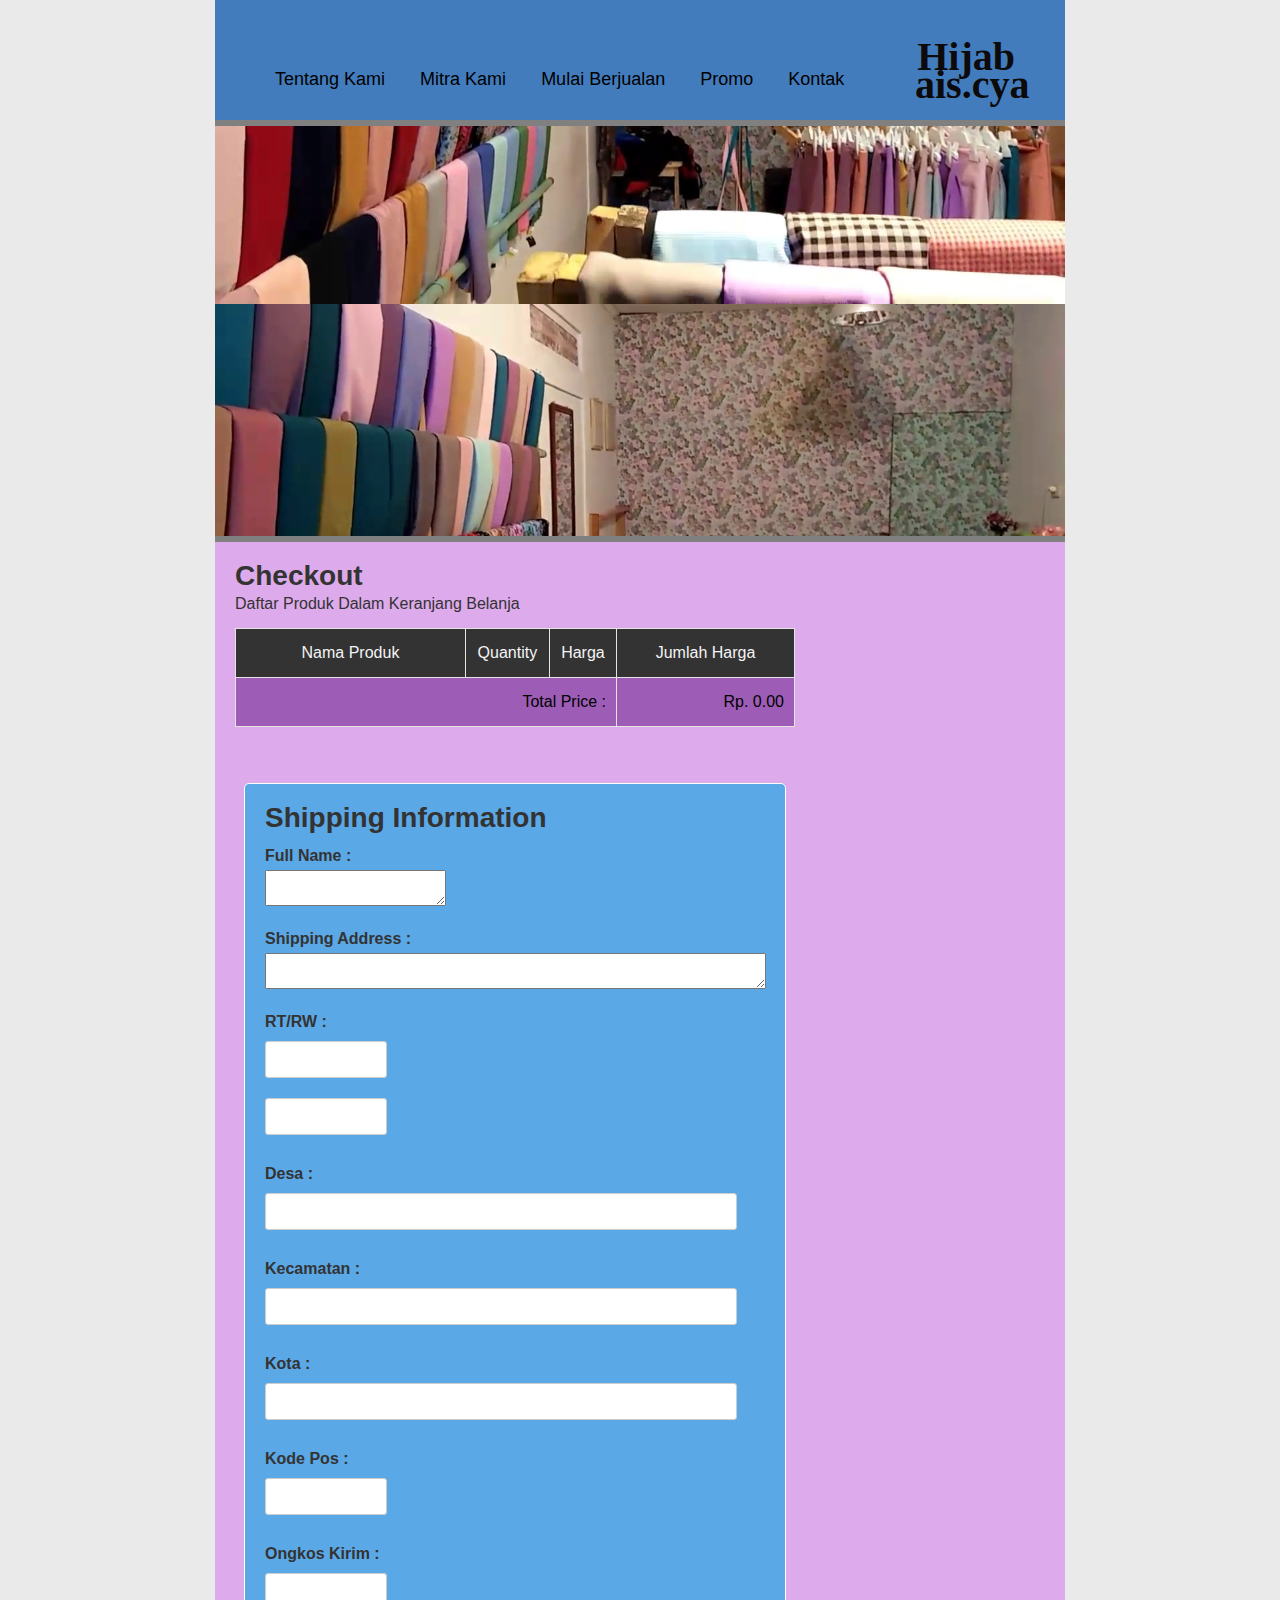
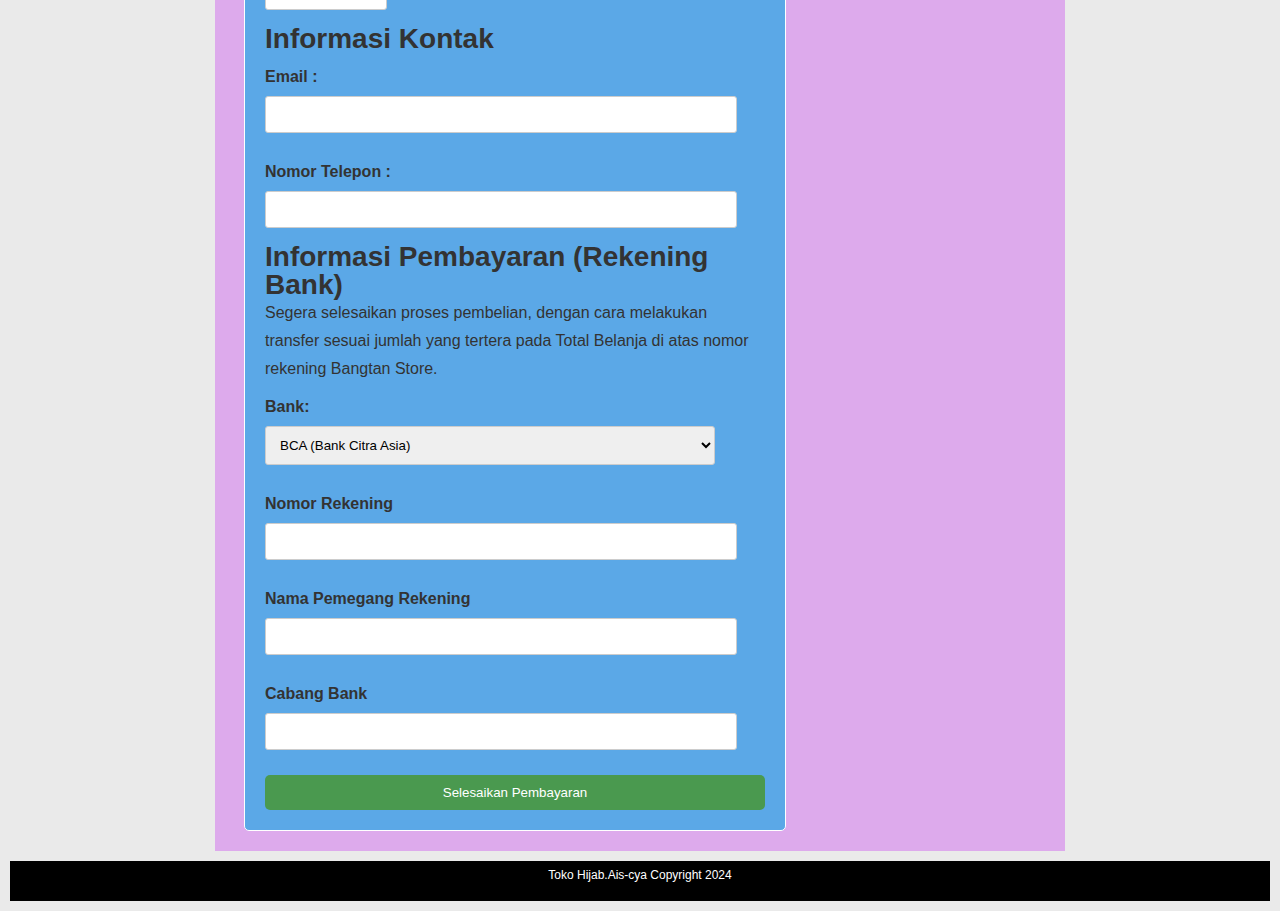
<file: checkout.html>
<!DOCTYPE html>
<html lang="en">
<head>
    <meta charset="UTF-8">
    <meta name="viewport" content="width=device-width, initial-scale=1.0">
    <title>toko ais.cya</title>
    <link rel="stylesheet" href="style.css">
</head>
<body>
    <div class="container">
        <div class="header">
            <div class="menuKiri">
                <ul>
                    <li><a href="#">Tentang Kami</a></li>
                    <li><a href="#">Mitra Kami</a></li>
                    <li><a href="#">Mulai Berjualan</a></li>
                    <li><a href="#">Promo</a></li>
                    <li><a href="#">Kontak</a></li>
                </ul>
            </div>
            <div class="judulKanan">
                <h1 class="judul">Hijab ais.cya</h1>
            </div>
        </div>
        <div class="hero"></div>
        <div class="content cf">
        <div class="main">
            <h2>Checkout</h2>
        <!--Tempatkan daftar produk di atas formulir-->
        <h3>Daftar Produk Dalam Keranjang Belanja</h3>
        <table>
            <thead>
                <tr> 
                <th width="200px" style="text-align: center;">Nama Produk</th> 
                <th width="10px" style="text-align: center;">Quantity</th>
                <th width="20px" style="text-align: center;">Harga</th>
                <th width="150px" style="text-align: center;">Jumlah Harga</th>
            </tr>
            </thead>
            <tbody id="daftar-keranjang">
                <!--Baris tabel akan ditambahkan di sini-->
              </tbody>
              <tbody>
                <!--Baris tabel akan ditambahkan di sini-->
                <tr>
                  <td style="text-align: right" colspan="3">Total Price :</td>
                  <td style="text-align: right">
                    <span id="total-belanjanya">Rp. 0.00</span>
                  </td>
                </tr>
              </tbody>
            </table>
        <br/>
    <br/>
    <!--Formulir checkout-->
    <form id="formulir-checkout" action="invoice.html" method="post">
        <h2>Shipping Information</h2>
        <label for="nama">Full Name :</label>
        <textarea id="nama" name="nama" required></textarea>
        <br />
        <label for="alamat">Shipping Address :</label>
        <textarea id="alamat" name="alamat" reqiured row="3" cols="60"></textarea><br />

        <label for="rt">RT/RW :</label>
        <input type="number" id="rt" name="rt" reqiured /><br />
        <input type="number" id="rw" name="rw" reqiured /><br />

        <label for="desa">Desa :</label>
        <input type="text" id="desa" name="desa" required /><br />

        <label for="kecamatan">Kecamatan :</label>
        <input type="text" id="kecamatan" name="kecamatan" required /><br />

        <label for="kota">Kota :</label>
        <input type="text" id="kota" name="kota" reqired /><br />

        <label for="kode-pos">Kode Pos :</label>
        <input type="number" id="kode-pos" name="kode-pos" required /><br />

        <label for="ongkir">Ongkos Kirim :</label>
        <input type="number" id="ongkir" name="ongkir" required /><br />

        <h2>Informasi Kontak</h2>
        <label for="email">Email :</label>
        <input type="email" id="email" name="email" required /><br />

        <label for="telepon">Nomor Telepon :</label>
        <input type="tel" id="telepon" name="telepon" required /><br />

        <h2>Informasi Pembayaran (Rekening Bank)</h2>
        <p>
          Segera selesaikan proses pembelian, dengan cara melakukan transfer
          sesuai jumlah yang tertera pada Total Belanja di atas nomor
          rekening Bangtan Store.
        </p>

<label for="bank">Bank:</label>
<select id="bank" name="bank" required> 
   <option value="bca">BCA (Bank Citra Asia)</option>
   <option value="bni">BNI (Bank Negara Indonesia)</option>
   <option value="mandiri">Mandiri (Bank Mandiri)</option>
   <option value="bri">BRI (Bank Rakyat Indonesia)</option>
</select><br>

<label for="nomor-rekening">Nomor Rekening</label>
<input type="text" id="nomor-rekening" name="nomor-rekening" required><br> 

<label for="nama-rekening">Nama Pemegang Rekening</label>
<input type="text" id="nama-rekening" name="nama-rekening" required><br>
   
<label for="cabang">Cabang Bank</label>
<input type="text" id="cabang" name="cabang" required><br>
   
<button id="selesaikan-pembayaran"
onclick="selesaikanPembayaran()">Selesaikan Pembayaran</button>
</form> 
 </div>
  </div>
   </div>
   <div class="footer">
       <p class="copyright">Toko Hijab.Ais-cya Copyright 2024 </p>
   </div>
   </div>

   <script>
    // Ambil daftar belanja daro Session Storage
    const keranjangBelanja = JSON.parse(sessionStorage.getItem("keranjangBelanja"));
    console.log(keranjangBelanja);

    //Tampilkan daftar belanja pada halaman
    const daftarKeranjang = document.getElementById("daftar-keranjang");
    const totalBelanjanya = document.getElementById("total-belanjanya");
    let totalBelanja = 0;

    keranjangBelanja.forEach((produk) => {
      const itemProduk = document.createElement("tr");
      itemProduk.innerHTML = `
                <td>${produk.nama}</td>
                <td style="text-align: center;">${produk.jumlah}</td>
                <td style="text-align: right;">Rp.${produk.harga.toLocaleString(
                  "id-ID"
                )}</td>
                <td style="text-align: right;">Rp.${(
                  produk.jumlah * produk.harga
                ).toLocaleString("id-ID")}</td>
                `;
      //to
      daftarKeranjang.appendChild(itemProduk);
      totalBelanja += produk.jumlah * produk.harga;
    });

    totalBelanjanya.textContent = `Rp. ${totalBelanja.toLocaleString("id-ID")},-`;

    // const daftarKeranjangBelanja = document.getElementById("daftar-keranjang-belanja");
    // const totalBelanjaElem = document.getElementById("total-belanja");
    // daftarKeranjangBelanja.innerHTML = "";
    // let total = 0;

    // keranjangBelanja.forEach((produk) => {
    //   const item = document.createElement("li");
    //   item.textContent = `${produk.nama} - ${produk.jumlah} - $${produk.harga.toFixed(2)} - $${produk.jumlah * produk.harga.toFixed(2)}`;
    //   daftarKeranjangBelanja.appendChild(item);
    //   total += produk.jumlah * produk.harga;
    // });

    // totalBelanjaElem.textContent = `$${total.toFixed(2)}`;
  </script>

  <script>
    function selesaikanPembayaran() {
      const namaPelanggan = document.getElementById("nama").value;
      const alamat = document.getElementById("alamat").value;
      const rt = document.getElementById("rt").value;
      const rw = document.getElementById("rw").value;
      const desa = document.getElementById("desa").value;
      const kecamatan = document.getElementById("kecamatan").value;
      const kota = document.getElementById("kota").value;
      const kodepos = document.getElementById("kode-pos").value;
      const ongkir = document.getElementById("ongkir").value;
      const email = document.getElementById("email").value;
      const telepon = document.getElementById("telepon").value;
      const bank = document.getElementById("bank").value;
      const norek = document.getElementById("nomor-rekening").value;
      const namaRekening = document.getElementById("nama-rekening").value;
      const cabang = document.getElementById("cabang").value;

      sessionStorage.setItem("namaPelanggan", JSON.stringify(namaPelanggan));
      sessionStorage.setItem(
        "alamatPengiriman",
        JSON.stringify(
          alamat +
          " Rt :" +
          rt +
          " Rw :" +
          rw +
          " Desa :" +
          desa +
          " Kecamatan :" +
          kecamatan +
          " Kota/Kab :" +
          kota +
          " Kodepos :" +
          kodepos
        )
      );
      sessionStorage.setItem("email", JSON.stringify(email));
      sessionStorage.setItem("telepon", JSON.stringify(telepon));
      sessionStorage.setItem("ongkir", JSON.stringify(ongkir));
      sessionStorage.setItem("bank", JSON.stringify(bank));
      sessionStorage.setItem("norek", JSON.stringify(norek));
      sessionStorage.setItem("namaRekening", JSON.stringify(namaRekening));
      sessionStorage.setItem("cabang", JSON.stringify(cabang));
      // window.open("invoice.html", "_blank");
    }
  </script>
</body>

</html>
</file>
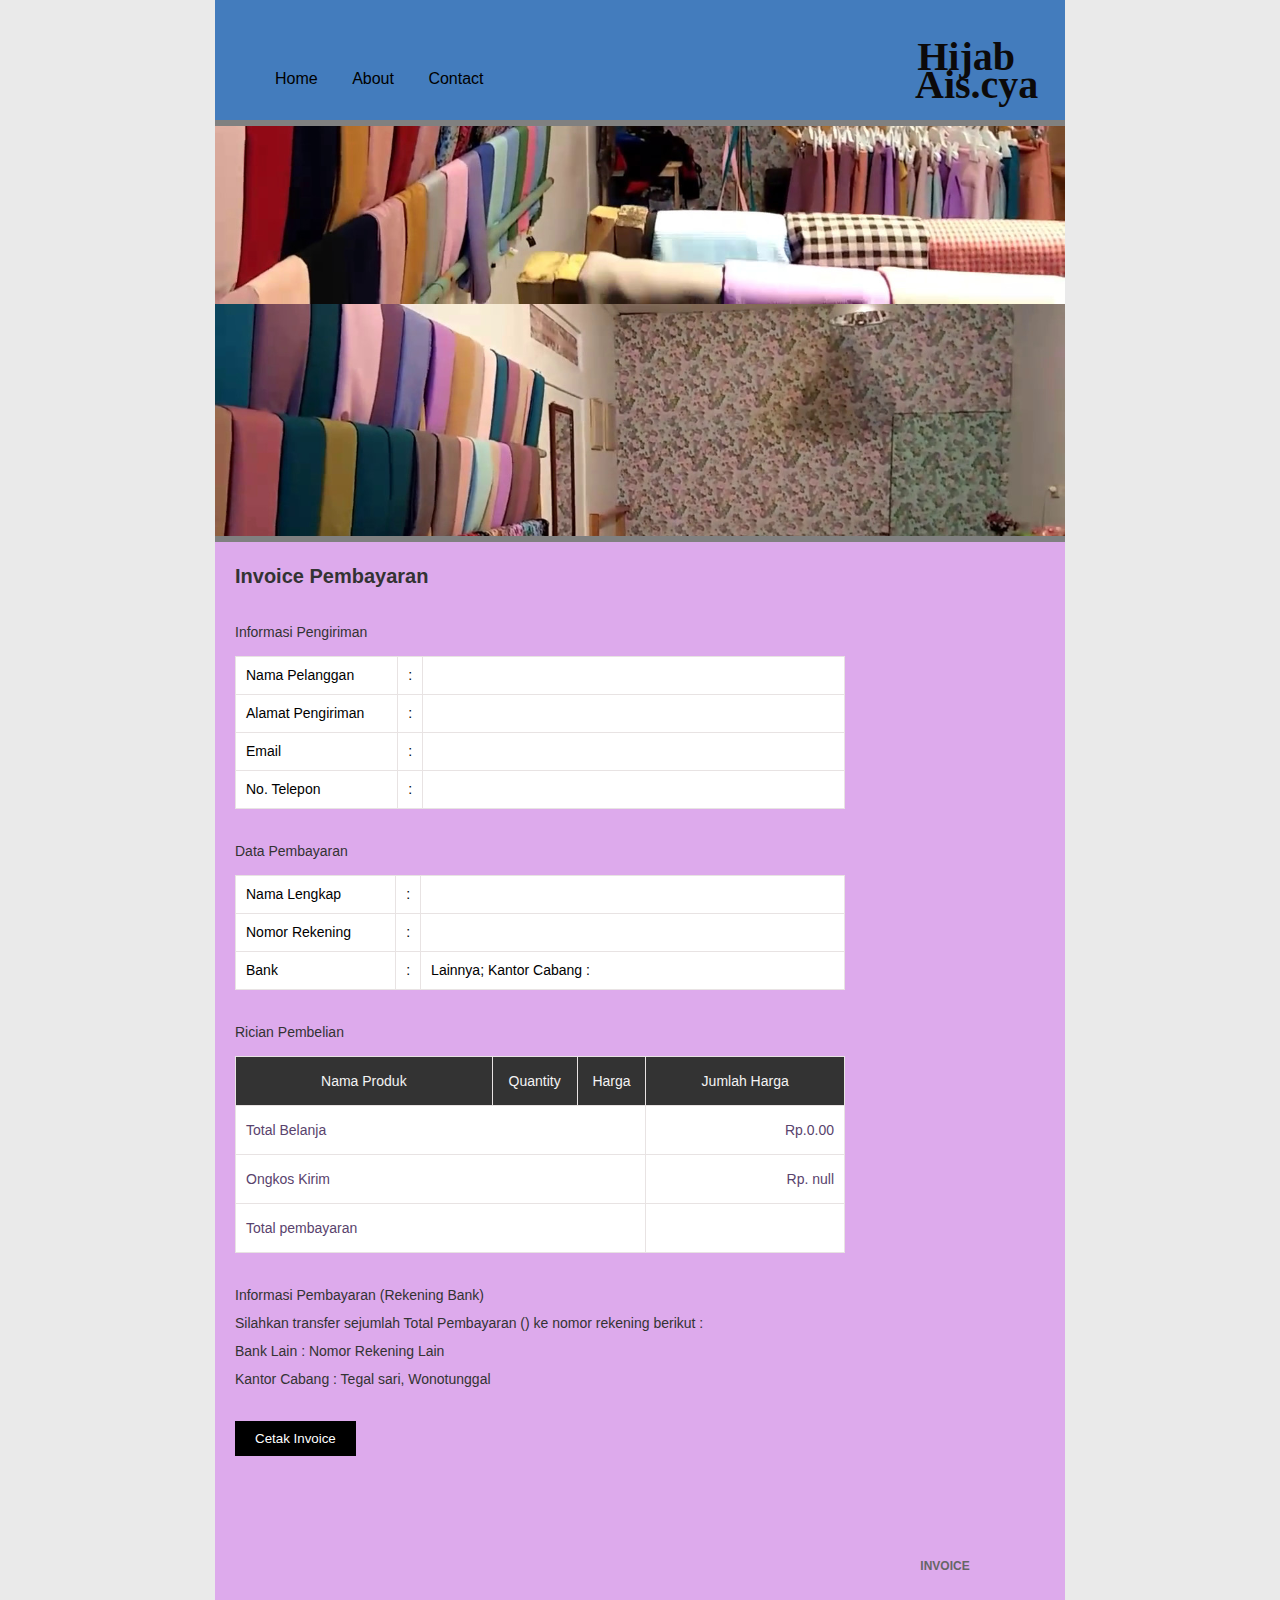
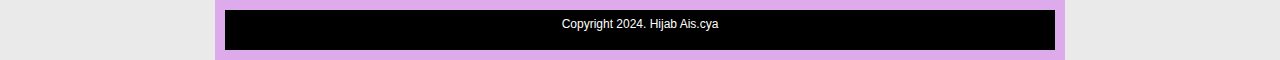
<file: invoice.html>
<!DOCTYPE html>
<html lang="en">
  <head /CSS>
    <meta charset="UTF-8" />
    <meta name="viewport" content="width=device-width, initial-scale=1.0" />
    <title>Toko Ais.cya</title>
    <style type="text/css">
        /*CSS Invoice*/
        .main-invoice {
            width: 650px;
            padding: 20px;
            box-sizing: border-box;
            float: left;
            font-size: 14px;
        }

        .main-invoice h2 {
            font-size: 20px;
            font-weight: bold;
        }

        .main-invoice button {
            background-color: #000;
            color: #fff;
            border: none;
            padding: 10px 20px;
            cursor: pointer;
        }

        .main-invoice button:hover {
            background-color: #91AEC4;
            color: #333;
        }

        .datapem td {
            border: opx solid #fff;
            color: black;
            background-color: white;
            line-height: 17px;
        }
    </style>
    <link rel="stylesheet" href="style.css" />
  </head>
  <body>
    <div class="container">
      <div class="header">
        <div class="navbar">
            <ul>
                <li><a href="index.html">Home</a></li>
                <li><a href="about.html">About</a></li>
                <li><a href="contact.html">Contact</a></li>
              </ul>
        </div>
        <div class="judulKanan">
          <h1 class="judul">Hijab Ais.cya</h1>
        </div>
      </div>
      <div class="hero"></div>
      <div class="content cf" id="cetakke">
        <div class="main-invoice">
            <h2>Invoice Pembayaran</h2><br>
            <h3>Informasi Pengiriman</h3>
            <table class="datapem">
                <tr>
                    <td width="150px">Nama Pelanggan</td>
                    <td>:</td>
                    <td width="450px"><span id="invoice-nama"></span></td>
                </tr>
                <tr>
                <td>Alamat Pengiriman</td>
                    <td>:</td>
                    <td><span id="invoice-alamat"></span></td>
                </tr>
                <tr>
                    <td>Email</td>
                        <td>:</td>
                        <td><span id="invoice-email"></span></td>
                </tr>
                <tr>
                    <td>No. Telepon</td>
                        <td>:</td>
                        <td><span id="invoice-telepon"></span></td>
                    </tr>
            </table>
            <br/>

            <h3>Data Pembayaran</h3>
            <table class="datapem">
                <tr>
                    <td width="150px">Nama Lengkap</td>
                    <td>:</td>
                    <td width="450px"><span id="invoice-pengirim"></span></td>
                </tr>
                <tr>
                    <td>Nomor Rekening</td>
                    <td>:</td>
                    <td><span id="invoice-rek"></span></td>
                </tr>
                <tr>
                    <td>Bank</td>
                    <td>:</td>
                    <td><span id="invoice-bank"></span>; Kantor Cabang :<span id="invoice-cabang"></span></td>
                </tr>
            </table>
            <br/>

            <h3>Rician Pembelian</h3>
            <table>
                <thead>
                    <tr>
                        <th width="200px" style="text-align: center;">Nama Produk</th>
                        <th width="10px" style="text-align: center;">Quantity</th>
                        <th width="20px" style="text-align: center;">Harga</th>
                        <th width="150px" style="text-align: center;">Jumlah Harga</th>
                    </tr>
                </thead>
                <tbody id="daftar-keranjang">
                    <!-- Baris tabel akan ditambahkan di sini -->
                </tbody>
                <tbody>
                    <!-- Baris tabel akan ditambahkan di sini -->
                    <tr style="background-color: #fff; color: #59436d;">
                        <td style="text-align: left;" colspan="3">Total Belanja</td>
                        <td style="text-align: right;"><span id="total-belanjanya">Rp.0.00</span> </td>
                    </tr>
                    <tr style="background-color: #fff; color: #59436d;">
                        <td style="text-align: left;" colspan="3">Ongkos Kirim</td>
                        <td style="text-align: right;"><span id="invoice-ongkir"></span></td>
                    </tr>
                    <tr style="background-color: #fff; color: #59436d;">
                        <td style="text-align: left;" colspan="3">Total pembayaran</td>
                        <td style="text-align: right;"><span id="invoice-total"></span></td>
                    </tr>
                </tbody>
            </table>
            <br/>
            <h3>Informasi Pembayaran (Rekening Bank)</h3>
            <p>Silahkan transfer sejumlah Total Pembayaran (<span id="total-bayar"></span>) ke nomor rekening berikut : </p>
            <ul>
                <li><span id="invoice-rekening"></span></li>
            </ul>
            <p>Kantor Cabang : Tegal sari, Wonotunggal</p><br/>

            <!-- Tambahkan tombol "Cetak Invoice" untuk mencetak halaman -->

            <button onclick="cetakInvoice('cetakke')">Cetak Invoice</button>
        </div>
        <div class="sidebar">
            <!--Keranjang Belanja-->
            <br/><br/>
            <div class="keranjang">
                <h3>INVOICE</h3>
            </div>
        </div>
      </div>
      <div class="footer">
        <p class="copyright">Copyright 2024. Hijab Ais.cya</p>
      </div>
    </div>

    <script>
        //Mengambil data dari sessionStorage
        const namaPelanggan = JSON.parse(sessionStorage.getItem('namaPelanggan'));
        console.log(namaPelanggan);
        const alamatPengiriman = JSON.parse(sessionStorage.getItem('alamatPengiriman'));
        const email = JSON.parse(sessionStorage.getItem('email'));
        const telepon = JSON.parse(sessionStorage.getItem('telepon'));
        const ongkir = JSON.parse(sessionStorage.getItem('ongkir'));
        const bank = JSON.parse(sessionStorage.getItem('bank'));

        let rekeningInfo; //Variabel untuk menyimpan informasi rekening
        let namaBank;

        switch (bank) {
            case 'bca':
                namaBank = 'Bank BCA';
                rekeningInfo = 'Bank BCA : 238 080 156 4';
                break;
            case 'bni':
                namaBank = 'Bank BNI';
                rekeningInfo = 'Bank BNI : 9871 2776 143';
                break;
            case 'mandiri':
                namaBank = 'Bank Mandiri';
                rekeningInfo = 'Bank Mandiri : 231 412 138 753 2';
                break;
            case 'bri':
                namaBank = 'Bank BRI';
                rekeningInfo = 'Bank BRI : 0069-01-076521-56-0';
                break;
            default:
                namaBank = 'Lainnya';
                rekeningInfo = 'Bank Lain : Nomor Rekening Lain';
        }

        const norek = JSON.parse(sessionStorage.getItem('norek'));
        const namaRekening = JSON.parse(sessionStorage.getItem('namaRekening'));
        const cabang = JSON.parse(sessionStorage.getItem('cabang'));

        //Menampilkan data di elemen HTML 
        document.getElementById('invoice-nama').textContent = namaPelanggan;
        document.getElementById('invoice-alamat').textContent = alamatPengiriman;
        document.getElementById('invoice-email').textContent = email;
        document.getElementById('invoice-telepon').textContent = telepon;
        document.getElementById('invoice-rekening').textContent = rekeningInfo;
        document.getElementById('invoice-bank').textContent = namaBank;
        document.getElementById('invoice-rek').textContent = norek;
        document.getElementById('invoice-pengirim').textContent = namaRekening;
        document.getElementById('invoice-cabang').textContent = cabang;
        document.getElementById('invoice-ongkir').textContent = `Rp. ${ongkir}`;

        //Menampilkan Produk dari Keranjang Belanja 
        //Ambil daftar belanja dari Session Storage
        const keranjangBelanja = JSON.parse(sessionStorage.getItem('keranjangBelanja'));
        //Tampilkan daftar belanja pada halaman 
        const daftarKeranjang = document.getElementById('daftar-keranjang');
        const totalBelanjanya = document.getElementById('total-belanjanya');
        let totalBelanja = 0;

        keranjangBelanja.forEach((produk) => {
            const itemProduk = document.createElement('tr');
            itemProduk.innerHTML = `
            <td style='text-align: left; background-color: #fff; color: #000;'>${produk.nama}</td>
            <td style='text-align: center; background-color: #fff; color: #000;'>${produk.jumlah}</td>
            <td style='text-align: right; background-color: #fff; color: #000;'>${produk.harga}</td>
            <td style='text-align: right; background-color: #fff; color: #000;'>Rp. ${produk.jumlah * produk.harga}</td>
            `;
            daftarKeranjang.appendChild(itemProduk);
            totalBelanja += (produk.jumlah * produk.harga);
        });

        totalBelanjanya.textContent = `Rp. ${totalBelanja.toFixed(2)}`;
        const totalBayar = totalBelanja + Number(ongkir);

        console.log(typeof(Number(ongkir)));
        console.log(typeof(totalBelanja));
        console.log(typeof(totalBayar));

        document.getElementById('invoice-total').textContent = `Rp. ${totalBayar.toFixed(2)}`;
        document.getElementById('total-bayar').textContent = `Rp. ${totalBayar.toFixed(2)}`;

        //Fungsi untuk mencari halaman
        function cetakInvoice(divName) {
            //window.print();
            var printContents = document.getElementById(divName).innerHTML;
            var originalContents = document.body.innerHTML;

            document.body.innerHTML = printContents;
            window.print();

            document.body.innerHTML = originalContents;
        }
    </script>

    </body>
    </html>
</file>
<file: style.css>
html, body, div, span, applet, object, iframe, h1, h2, h3, h4, h5, h6, p, blockquote, pre,a, abbr, acronym, address, big, cite, code, del, dfn, em, img, ins, kbd, q, s, samp, small, strike, strong, sub, sup, tt, var, b, u, i, center,
dl, dt, dd, ol, ul, li,
fieldset, form, label, legend,
table, caption, tbody, tfoot, thead, tr, th, td,
article, aside, canvas, details, embed, figure, figcaption, footer, header, hgroup, menu, nav, output, ruby, section, summary,
time, mark, audio, video {
margin: 0;
padding: 0;
border: 0;
font-size: 100%;
font: inherit;
vertical-align: baseline;
}
/* HTML5 display-role reset for older browsers */ 
article, aside, details, figcaption, figure, footer, header, hgroup, menu, nav, section{
    display: block;
    }
body {
  line-height: 1;
  background-image: url();
}
ol, ul{
    list-style: none;
}
blockquote, q {
    quotes: none;
}
blockquote:before, blockquote:after, 
q:before, q:after{
    content: '';
    content: none;
}
table{
    border-collapse: collapse;
    border-spacing: 0;
}

/*style*/
body{
    font: 16px/28px arial, sans-serif;
    background-color: #eaeaea;
    color: #333;
}

.container{
    width: 850px;
    margin: auto;
    background-color: rgba(220, 164, 236, 0.911);
}
.header{
    padding: 50px;
    padding-bottom: 10px;
    height: 60px;
    background-color: rgb(67, 124, 189);
}
.header .judulKanan{
    width: 100px;
    float: right;
}
.header .menuKiri{
    width: 750px;
    float: left;
    font-size: 18px;
}
.header .judul{

    margin-top: -50px;
    font-size: 40px;
    font-weight: bold;
    font-family: 'Dancing Script', cursive;
    text-align: right;
    color: rgb(12, 10, 10);
}

.header ul li{
    display: inline-block ;
    margin-top: 15px;
    margin-right: 10px;
}

.header a{
    text-decoration: none;
    color: rgb(0, 0, 0);
    padding: 10px;
}

.header a:hover{
    background-color: white;
    color: darkblue;
}
.hero{
    height: 400px;
    background-image: url(background.jpg);
    background-size: cover;
    background-position: 0 -300px;
    border-top: 6px solid grey;
    border-bottom: 6px solid grey;
    padding: 5px;
    border-left: 200px;
}
.main{
    width: 600px;
    padding: 20px;
    box-sizing: border-box;
    float: left;
}
.main h2{
    font-size: 28px;
    font-weight: bold;
}
.product{
    background-color: rgb(185, 112, 150);
    border: 1px solid #f3f3f3;
    margin: 10px;
    padding: 10px;
    text-align: center;
    width: 150px;
    float: left;
}
.product h3{
    font-size: 20px;
    font-style: italic;
    font-weight: bolder;
}
.product img{
    height: 100px;
}
.prince{
    font-weight: bold;
    color: #27ae60;
}
.sidebar{
    width: 200px;
    float: right;
    padding: 20px;
}
.sidebar h3{
    font-weight: bold;
    color: #666;
}
.sidebar img{
    width: 70px;
    float: left;
    padding-right: 10px;
}
.sidebar p{
    font: 12px/18px arial;
}
.footer {
    color: rgb(5, 5, 5);
    padding: 10px;
    text-align: 12px;
}

.footer .copyright{
    color: white;
    background-color: black;
    text-align: center;
    font-size: 12px;
    height: 40px;
}
.cf:before,
.cf:after {
    content: " "; /* 1 */
    display: table; /* 2 */
}
.cf:after{
    clear: both;
}
.cf{
    zoom: 1;
}

.popup{
    position: fixed;
    top: 0;
    width: 100%;
    height: 100%;
    background: element();
    display: flex;
    justify-content: center;
    align-items: center;
    z-index: 999;
}
.popup-content{
    background: #a1b0cc;
    padding: 20px;
    border-radius: 5px;
    text-align: center;
    box-shadow: 0 0 10px rgba(0, 0, 0, 0.2);
    position: relative;
}
.popup img{
    max-width: 100%;
    max-height: 300px;
    margin-bottom: 10px;
}

.popup h2{
    font-size: 24px;
    font-weight: bold;
}
.popup h3{
    font-size: 20px;
    font-weight: bold;
}
.popup p{
    font-size: 16px;
}

.popup .price{
    font-weight: bold;
    color: #27ae60;
}
.popup .tombol-beli{
    background: #0074d9;
    color: #fff;
    border: none;
    padding: 10px 20px;
    cursor: pointer;
    margin-top: 10px;
}
.popup-close{
    position: absolute;
    top: 10px;
    right: 10px;
    font-size: 24px;
    cursor: pointer;
    color: #e7c4f0;
}


/*CSS untuk formulir check out*/
#formulir-checkout {
   background-color: rgb(91, 168, 231);
   padding: 20px;
   border: 1px solid white;
   border-radius: 5px;
   margin-top: 20px;
   width: 500px;
   margin: 0 auto;
}

/* gaya untuk label formulir*/
label {
   display: block;
   margin-top: 10px;
   font-weight: bold;
}

/* gaya untuk input number*/
   input[type= "number"],
   select {
    width: 20%;
    padding: 10px;
    margin-top: 5px;
    margin-bottom: 15px;
    border: 1px solid #ccc;
    border-radius: 3px;
}

/* gaya untuk input teks */
   input[type= "text"], input[type= "email"],input[type= "tel"],
   select {
    width: 90%;
    padding:  10px;
    margin-top: 5px;
    margin-bottom: 15px;
    border: 1px solid #ccc;
    border-radius: 3px;
   }

/* gaya untuk tombol selesai pembayaran*/
#selesaikan-pembayaran {
   display: block;
   width: 100%;
   background-color: rgb(74, 153, 79);
   color: white;
   padding: 10px;
   margin-top: 10px;
   border: none;
   border-radius: 5px;
   cursor: pointer;
}

/* gaya saat kursor berada di atas tombol*/
#selesakan-pembayaran:hover {
   background-color: #9aaf9d;
   color: #333;
}

/* gaya untuk tabel daftar produk*/
   table {
    width: 100%;
    border-collapse: collapse;
    margin-top: 10px;
   }

/* gaya ntuk header table */
   thead {
    background-color: #333;
    color: rgb(244, 244, 244);
   }

  thead th {
    padding:  10px;
    text-align: left;
  }

  /* gaya untuk garis tebal*/
  tbody tr:nth-child(odd) {
    background-color: rgb(157, 93, 182);
    color: black;
  }

  tbody td {
    padding: 10px;
    text-align: left;
  }

  /* gaya untuk sel harder */
  thead th,
  tbody td {
    border: 1px solid #e8e3e3;
  }

  /* gaya saat kursor berada di atas baris tabel*/
  tbody tr :hover {
    background-color: #e0e0e0;
    color:  black;
  }
  .keranjang {
    font-size: 12px;
    text-align: center;
  }
</file>
